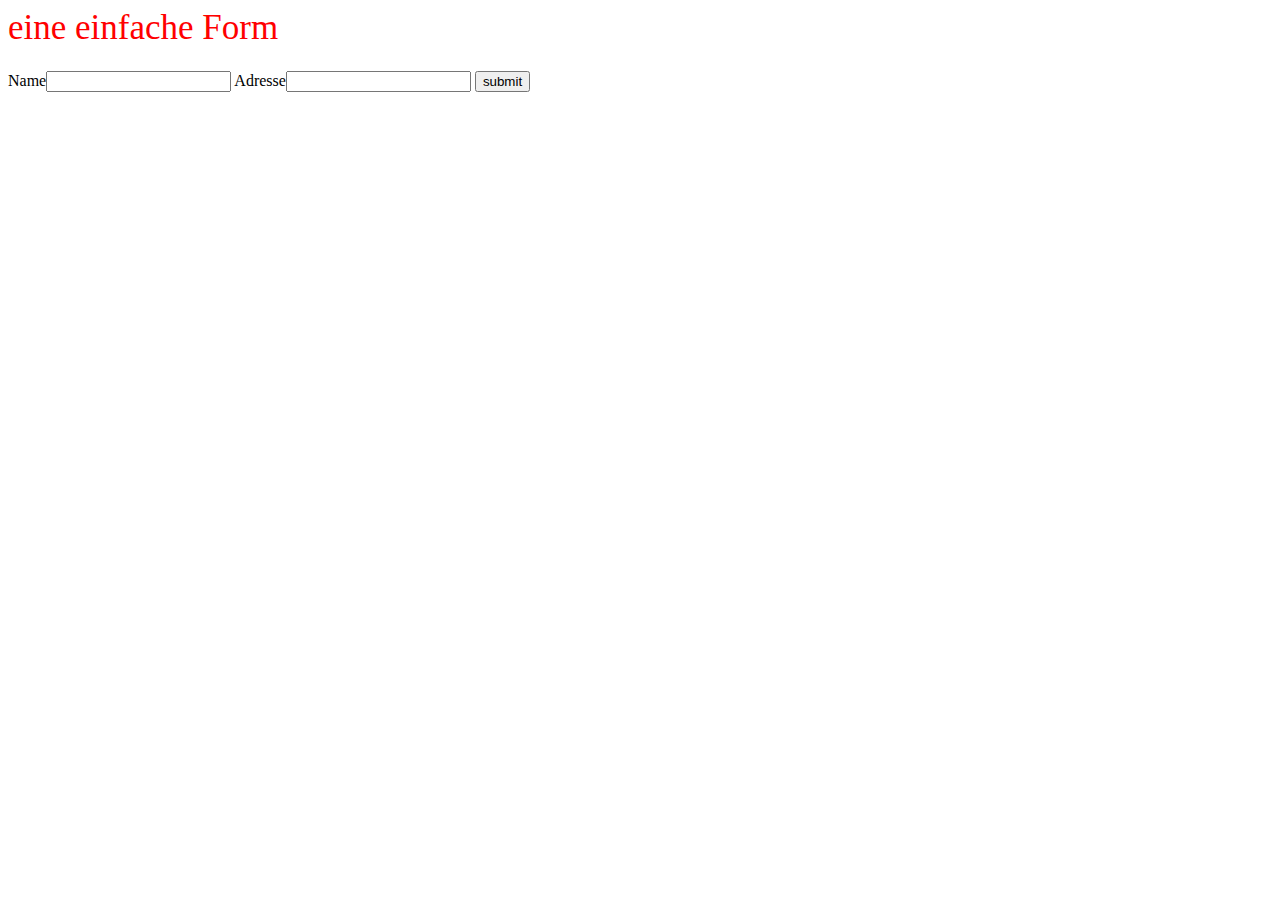
<file: http/static/form.html>
<!DOCTYPE html>
<html>
<head>
<link rel="stylesheet" type="text/css" href="./css/mystyle.css">
</head>
<body>
<h1>eine einfache Form</h1>
<form method="POST" action="/form">
    <label>Name</label><input name="name" type text/>
    <label>Adresse</label><input name="address" type text/>
    <input type="submit" value="submit"/>
</form> 
</body>
</file>
<file: http/static/css/mystyle.css>
/* Applies to all <h1>...</h1> elements. */
h1 {
    font-size: 35px;
    font-weight: normal;
    margin-top: 5px;
    color: red;
  }
</file>
